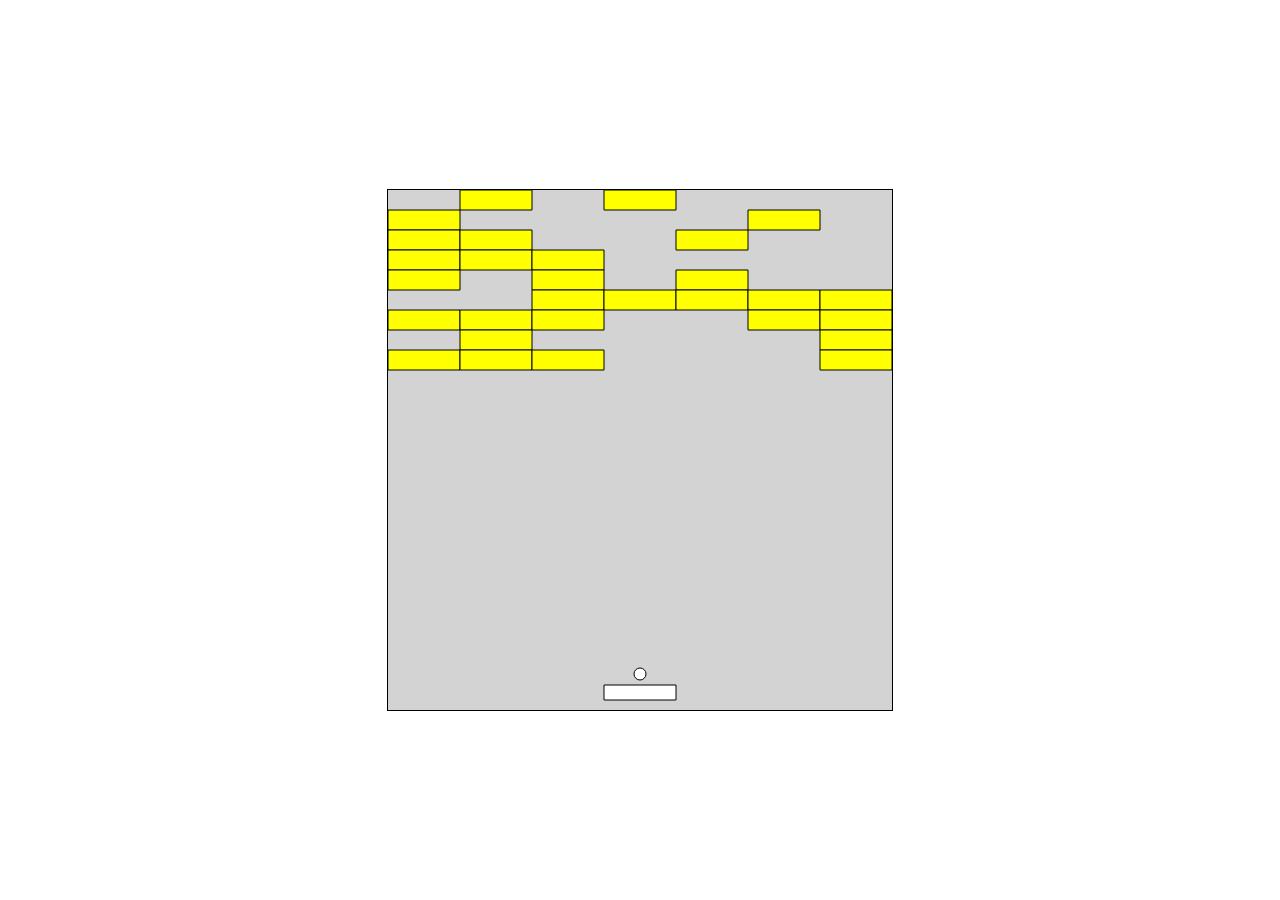
<file: index.html>
<!DOCTYPE html>
<html lang="en">
	<head>
		<meta charset="UTF-8">
		<title>Breakout Tho</title>
		<link rel="stylesheet" href="breakout.css">
		<script src="lib/key_status.js"></script>
		<script src="breakout.js" defer></script>
	</head>
	<body>
		<canvas id="game" width="504" height="520"></canvas>
	</body>
</html>
</file>
<file: breakout.css>
canvas {
	margin: auto;
	border: 1px solid black;
	display: block;
	position: absolute;
	top: 0;
	left: 0;
	bottom: 0;
	right: 0;
	background-color: lightgray;
	cursor: none;
}
</file>
